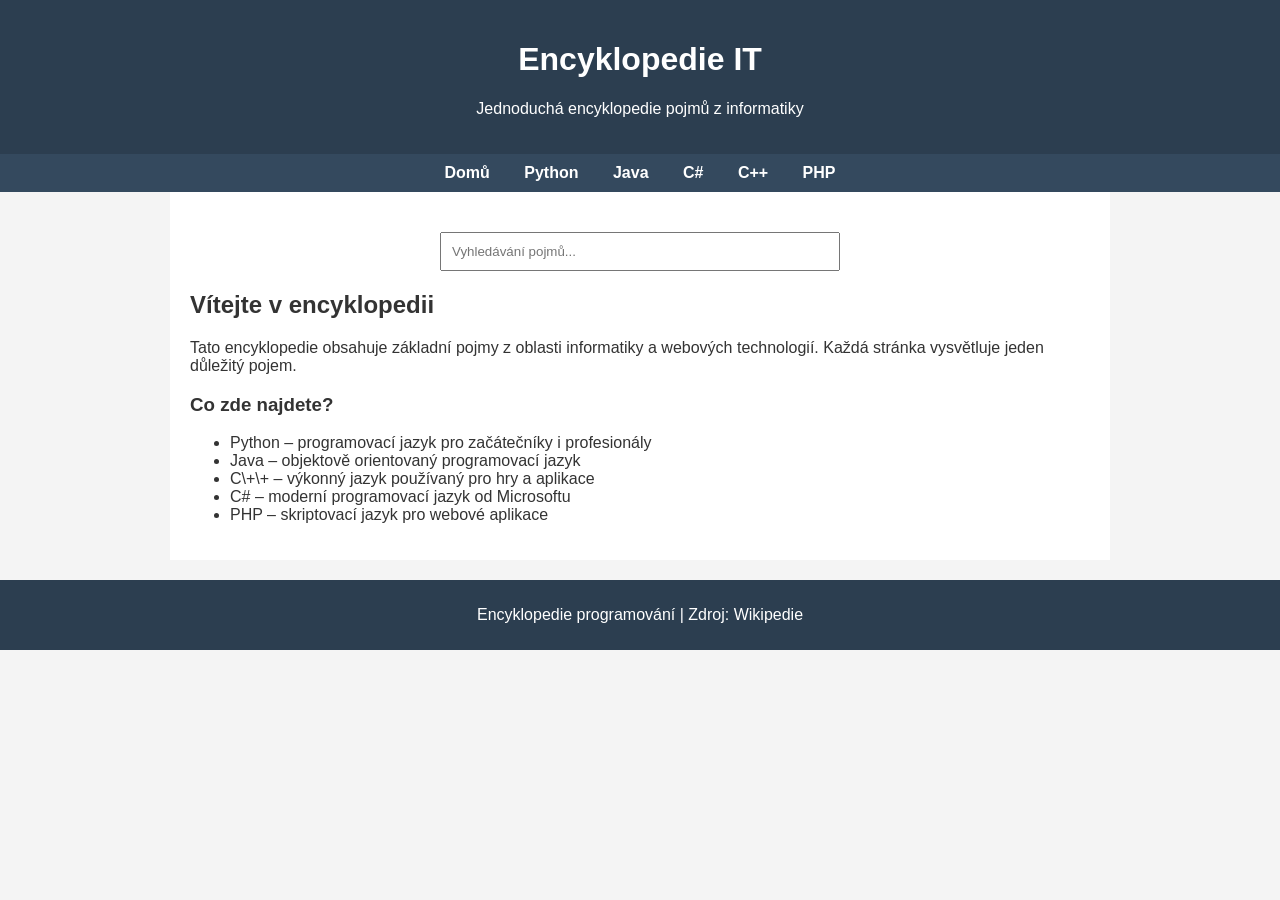
<file: index.html>
<html lang="cs">
<head>
    <meta charset="UTF-8">
    <meta name="viewport" content="width=device-width, initial-scale=1.0">
    <title>Encyklopedie IT</title>
    <link rel="stylesheet" href="style.css">
</head>
<body>

<header>
    <h1>Encyklopedie IT</h1>
    <p>Jednoduchá encyklopedie pojmů z informatiky</p>
</header>

<nav>
    <a href="#">Domů</a>
    <a href="./html/python.html">Python</a>
    <a href="./html/Java.html">Java</a>
    <a href="./html/C.html">C#</a>
    <a href="./html/C++.html">C++</a>
    <a href="./html/PHP.html">PHP</a>
</nav>

<main>

    <div class="search-box">
        <input type="text" placeholder="Vyhledávání pojmů...">
    </div>

    <h2>Vítejte v encyklopedii</h2>

    <p>
        Tato encyklopedie obsahuje základní pojmy z oblasti informatiky a webových technologií.
        Každá stránka vysvětluje jeden důležitý pojem.
    </p>

    <h3>Co zde najdete?</h3>

    <ul>
        <li>Python – programovací jazyk pro začátečníky i profesionály</li>
        <li>Java – objektově orientovaný programovací jazyk</li>
        <li>C\+\+ – výkonný jazyk používaný pro hry a aplikace</li>
        <li>C# – moderní programovací jazyk od Microsoftu</li>
        <li>PHP – skriptovací jazyk pro webové aplikace</li>
    </ul>

</main>

<footer>
    <p>Encyklopedie programování | Zdroj: Wikipedie</p>
</footer>

</body>
</html>
</file>
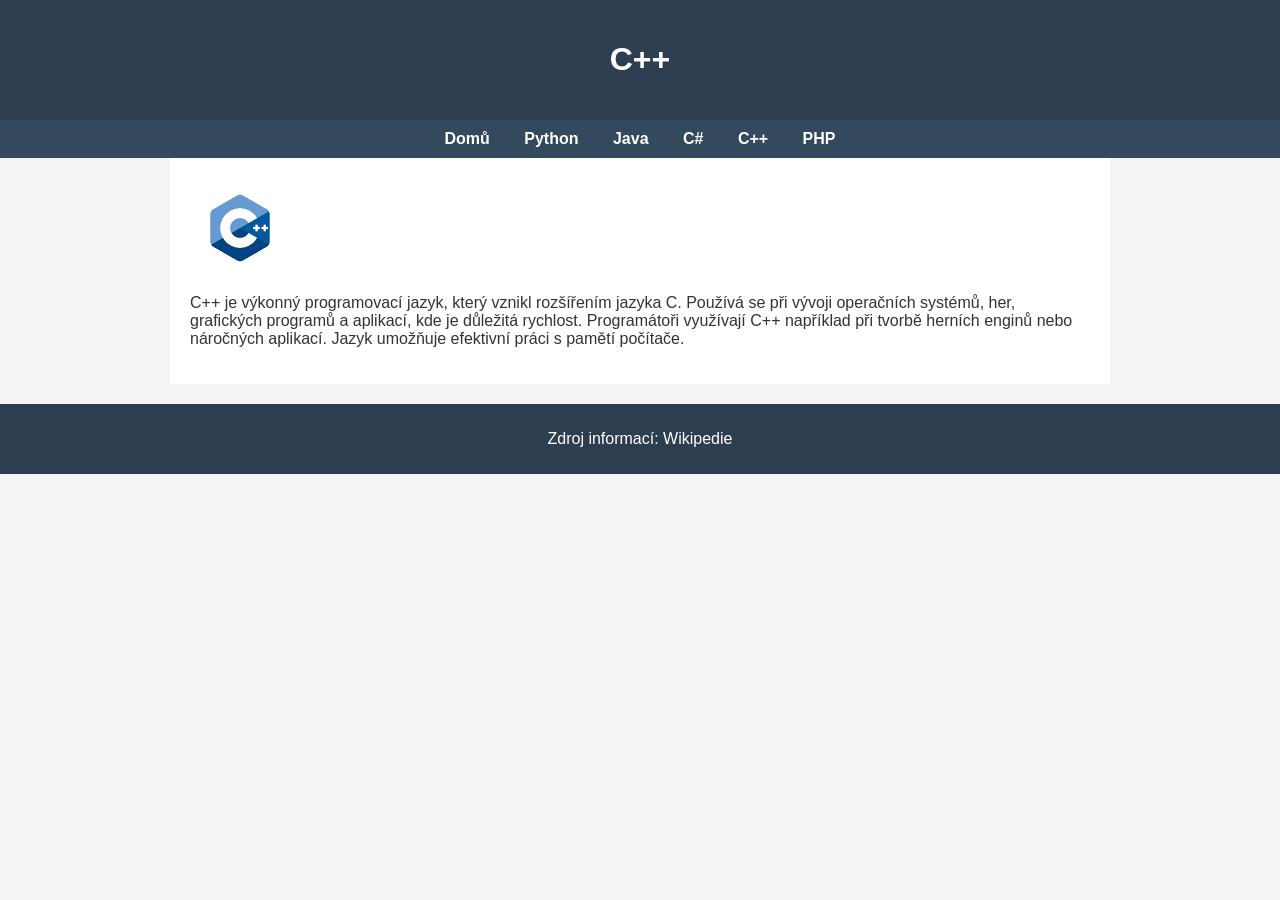
<file: html/C++.html>
<html lang="cs">
<head>
    <title>C++</title>
    <link rel="stylesheet" href="../style.css">
</head>
<body>

<header>
    <h1>C++</h1>
</header>

<nav>
    <a href="../index.html">Domů</a>
    <a href="python.html">Python</a>
    <a href="java.html">Java</a>
    <a href="C.html">C#</a>
    <a href="#">C++</a>
    <a href="php.html">PHP</a>
</nav>

<main>
    <img src="../img/C++.png" alt="C++ logo" height="100px" width="100px">

    <p>
        C++ je výkonný programovací jazyk, který vznikl rozšířením jazyka C. Používá se při vývoji operačních systémů, her, grafických programů a aplikací, kde je důležitá rychlost. Programátoři využívají C++ například při tvorbě herních enginů nebo náročných aplikací. Jazyk umožňuje efektivní práci s pamětí počítače.
    </p>
</main>

<footer>
    <p>Zdroj informací: Wikipedie</p>
</footer>

</body>
</html>
</file>
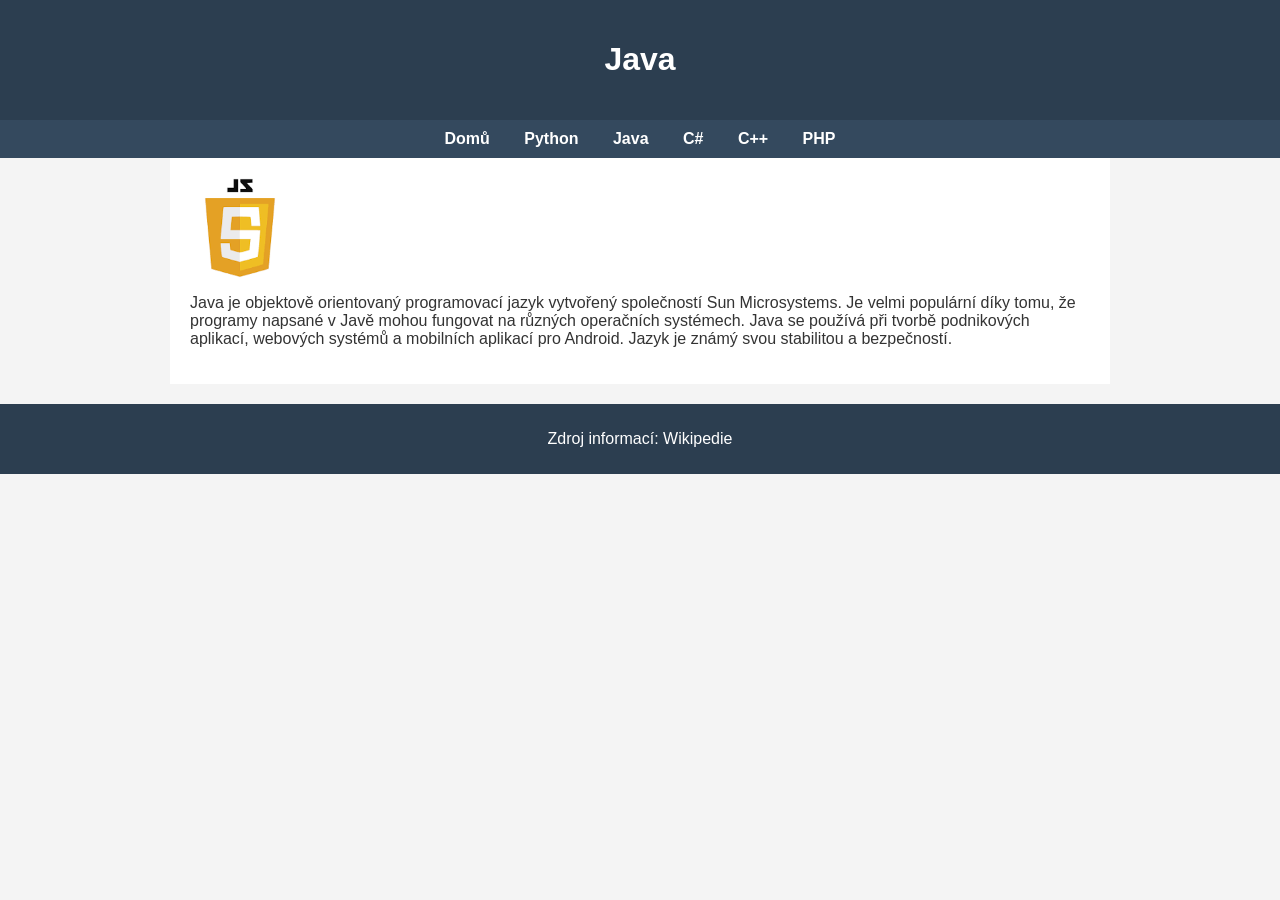
<file: html/Java.html>
<html lang="cs">
<head>
    <title>Java</title>
    <link rel="stylesheet" href="../style.css">
</head>
<body>

<header>
    <h1>Java</h1>
</header>

<nav>
    <a href="../index.html">Domů</a>
    <a href="python.html">Python</a>
    <a href="#">Java</a>
    <a href="C.html">C#</a>
    <a href="C++.html">C++</a>
    <a href="php.html">PHP</a>
</nav>

<main>
    <img src="../img/javascript.png" alt="Java logo">

    <p>
        Java je objektově orientovaný programovací jazyk vytvořený společností Sun Microsystems. Je velmi populární díky tomu, že programy napsané v Javě mohou fungovat na různých operačních systémech. Java se používá při tvorbě podnikových aplikací, webových systémů a mobilních aplikací pro Android. Jazyk je známý svou stabilitou a bezpečností.
    </p>
</main>

<footer>
    <p>Zdroj informací: Wikipedie</p>
</footer>

</body>
</html>
</file>
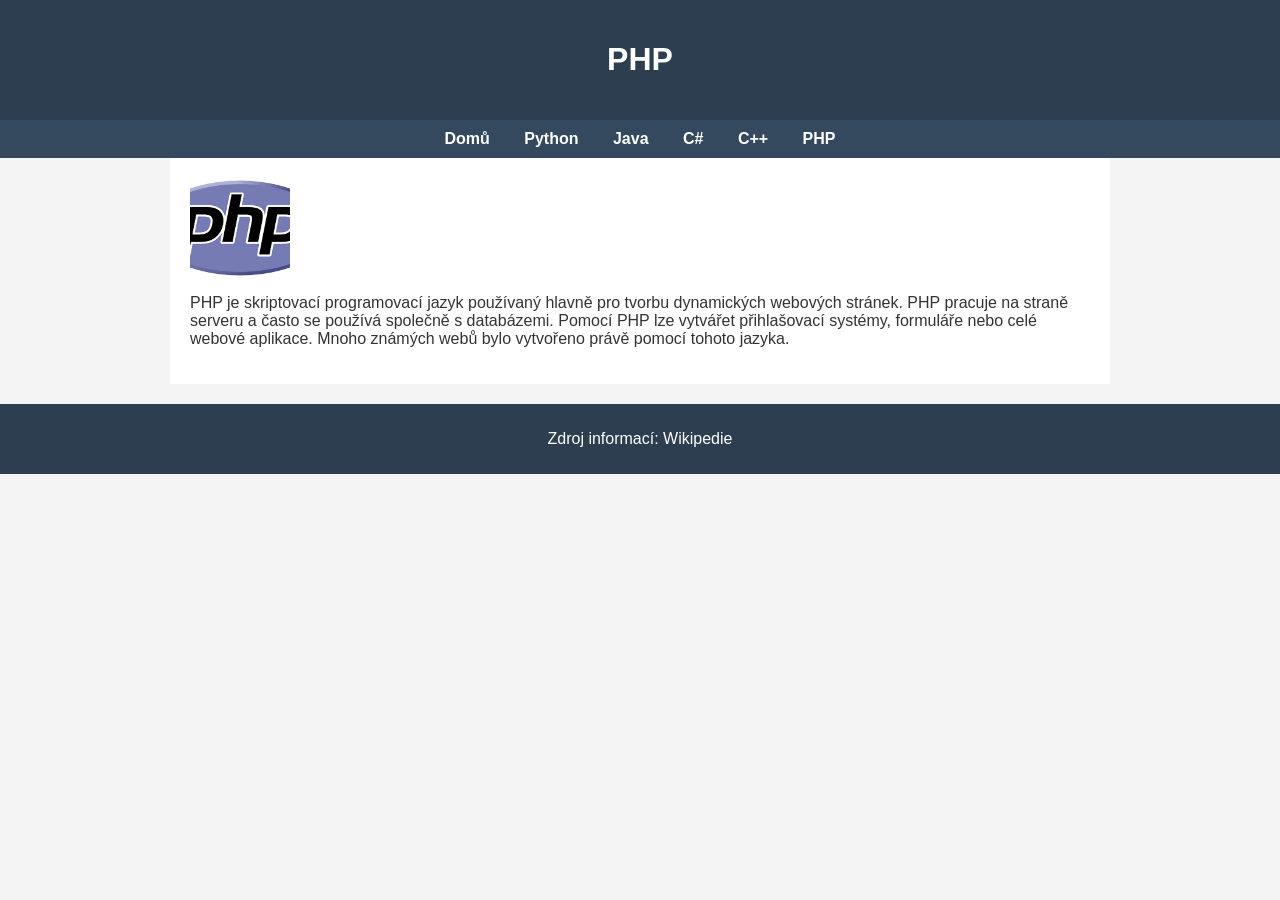
<file: html/PHP.html>
<html lang="cs">
<head>
    <title>PHP</title>
    <link rel="stylesheet" href="../style.css">
</head>
<body>

<header>
    <h1>PHP</h1>
</header>

<nav>
    <a href="../index.html">Domů</a>
    <a href="python.html">Python</a>
    <a href="java.html">Java</a>
    <a href="C.html">C#</a>
    <a href="C++.html">C++</a>
    <a href="#">PHP</a>
</nav>

<main>
    <img src="../img/PHP.png" alt="PHP logo">

    <p>
        PHP je skriptovací programovací jazyk používaný hlavně pro tvorbu dynamických webových stránek. PHP pracuje na straně serveru a často se používá společně s databázemi. Pomocí PHP lze vytvářet přihlašovací systémy, formuláře nebo celé webové aplikace. Mnoho známých webů bylo vytvořeno právě pomocí tohoto jazyka.
    </p>
</main>

<footer>
    <p>Zdroj informací: Wikipedie</p>
</footer>

</body>
</html>
</file>
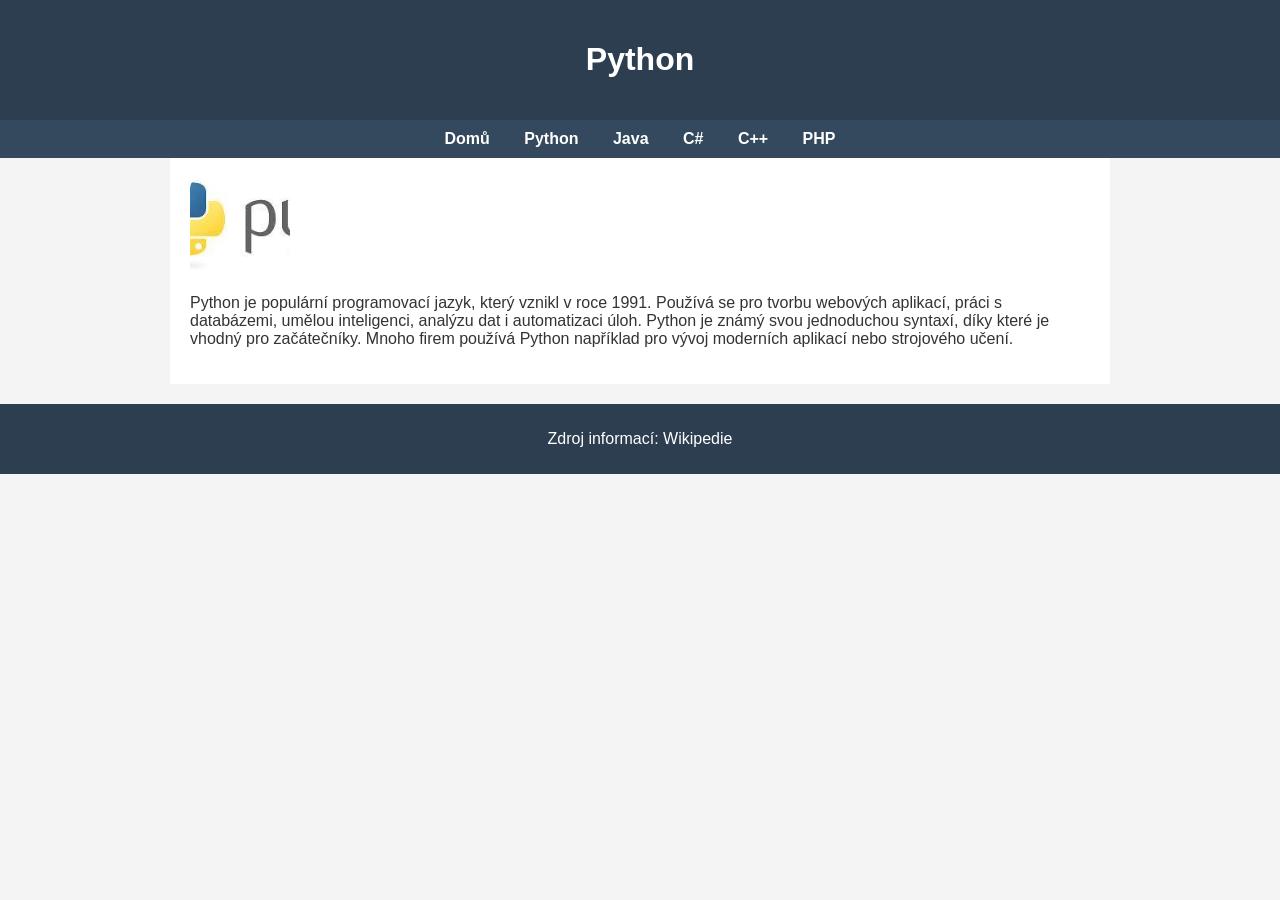
<file: html/python.html>
<html lang="cs">
<head>
    <title>Python</title>
    <link rel="stylesheet" href="../style.css">
</head>
<body>

<header>
    <h1>Python</h1>
</header>

<nav>
    <a href="../index.html">Domů</a>
    <a href="#">Python</a>
    <a href="java.html">Java</a>
    <a href="C.html">C#</a>
    <a href="C++.html">C++</a>
    <a href="php.html">PHP</a>
</nav>

<main>
    <img src="../img/python.png" alt="Python logo">

    <p>
        Python je populární programovací jazyk, který vznikl v roce 1991. Používá se pro tvorbu webových aplikací, práci s databázemi, umělou inteligenci, analýzu dat i automatizaci úloh. Python je známý svou jednoduchou syntaxí, díky které je vhodný pro začátečníky. Mnoho firem používá Python například pro vývoj moderních aplikací nebo strojového učení.
    </p>
</main>

<footer>
    <p>Zdroj informací: Wikipedie</p>
</footer>

</body>
</html>
</file>
<file: style.css>
body {
    font-family: Arial, sans-serif;
    margin: 0;
    padding: 0;
    background-color: #f4f4f4;
    color: #333;
}

header {
    background-color: #2c3e50;
    color: white;
    padding: 20px;
    text-align: center;
}

nav {
    background-color: #34495e;
    padding: 10px;
    text-align: center;
}

nav a {
    color: white;
    text-decoration: none;
    margin: 0 15px;
    font-weight: bold;
}

nav a:hover {
    color: #f1c40f;
}

main {
    padding: 20px;
    max-width: 900px;
    margin: auto;
    background: white;
}

.search-box {
    margin: 20px 0;
    text-align: center;
}

.search-box input {
    padding: 10px;
    width: 60%;
    max-width: 400px;
}

img {
    width: 100px;
    height: 100px;
    object-fit: cover;
    border-radius: 10px;
}

footer {
    background-color: #2c3e50;
    color: white;
    text-align: center;
    padding: 10px;
    margin-top: 20px;
}
</file>
